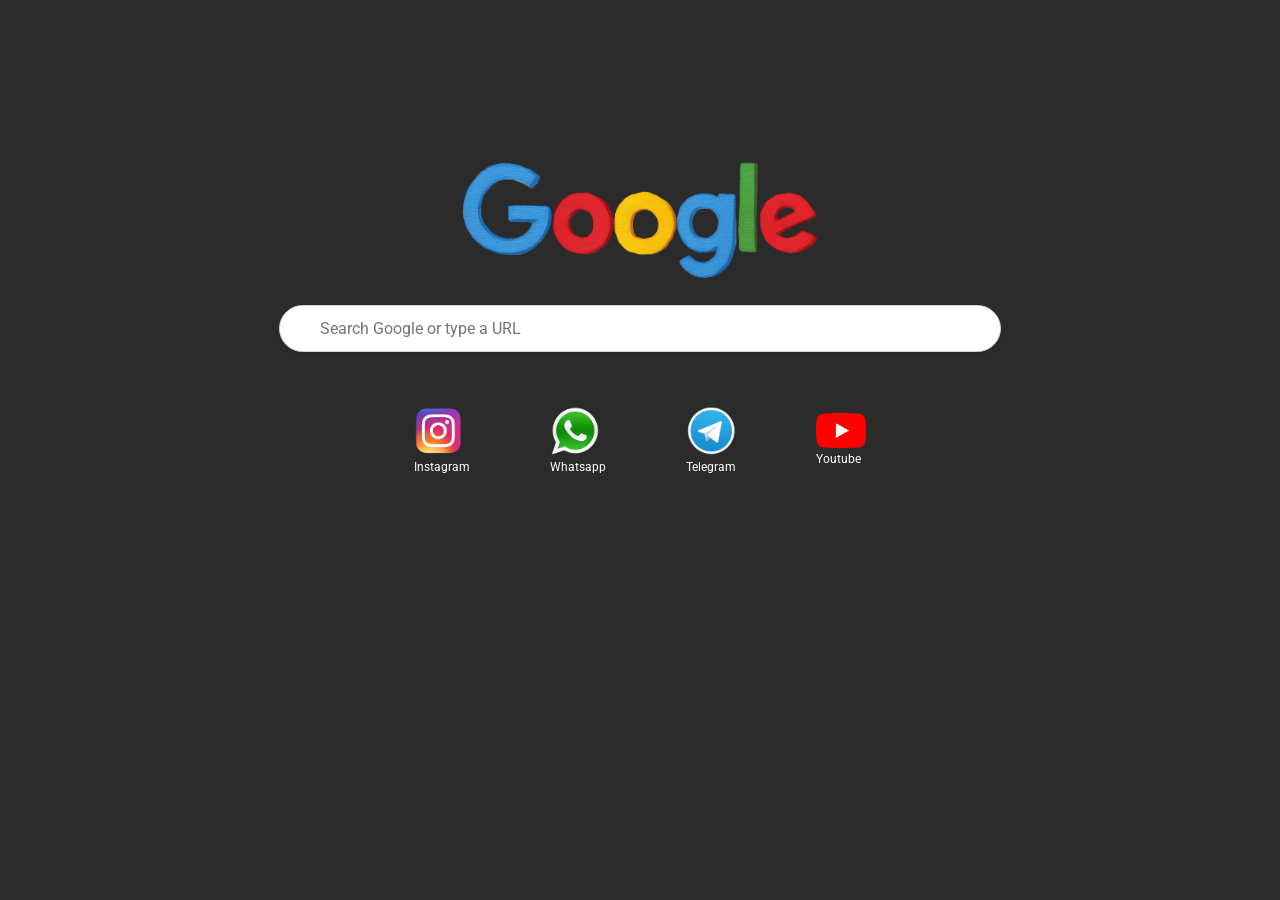
<file: index.html>
<!doctype html>
<html lang="en" dir="ltr">
  <head>
    <meta charset="UTF-8" />
    <link rel="stylesheet" href="main.css" />
    <link rel="icon" href="icons/GOOGLE/google icon.png" />
    <link
      rel="stylesheet"
      href="https://fonts.googleapis.com/css2?family=Material+Symbols+Outlined:opsz,wght,FILL,GRAD@24,400,0,0&icon_names=search"
    />
  </head>
  <body>
    <div class="main">
      <img src="icons/GOOGLE/google.png" alt="" class="google" />
    </div>

    <div class="search-btn">
      <input type="text" placeholder="Search Google or type a URL" />
    </div>

    <div class="image-row">
      <div class="caption">
        <img src="icons/GOOGLE/pngwing.com (1).png" alt="youtube" />
        <figcaption>Instagram</figcaption>
      </div>

      <div class="caption">
        <img src="icons/GOOGLE/pngwing.com (2).png" alt="gmail" />
        <figcaption>Whatsapp</figcaption>
      </div>

      <div class="caption">
        <img src="icons/GOOGLE/pngwing.com (3).png" alt="web store" />
        <figcaption>Telegram</figcaption>
      </div>

      <div class="caption">
        <img src="icons/GOOGLE/pngwing.com.png" alt="youtube" />
        <figcaption>Youtube</figcaption>
      </div>
    </div>
  </body>
</html>
</file>
<file: main.css>
@import url('https://fonts.googleapis.com/css2?family=Roboto:ital,wght@0,100..900;1,100..900&display=swap');

body {
  margin: 0;
  padding: 0;
  background: rgb(44, 43, 43);
}
.main {
  display: flex;
  justify-content: center;
  align-items: center;
  margin-top: 150px;
}
.google {
  width: 380px;
}
.search-btn {
  display: flex;
  justify-content: center;
  align-items: center;
  width: 100%;
  height: 45px;
}
input {
  display: flex;
  align-items: center;
  justify-content: center;
  width: 50%;
  height: 100%;
  border: 1px solid #d5d4d4;
  border-radius: 50px;
  padding: 0 40px;
  box-shadow: 0 2px 10px -7px #000;
  font-size: 16px;
  font-family: 'Roboto', sans-serif;
  margin-top: 30px;
}

.image-row{
  display: flex;
  flex-direction: row;
  justify-content: center;
  align-items: center;
  gap: 5rem;
  width: 100%;
}

.image-row img {
  width: 50px;
  height: auto;
  margin-top: 70px;
}

figcaption{
  color: white;
  font-size: 12px;
  font-family: 'Roboto', sans-serif;
}
</file>
